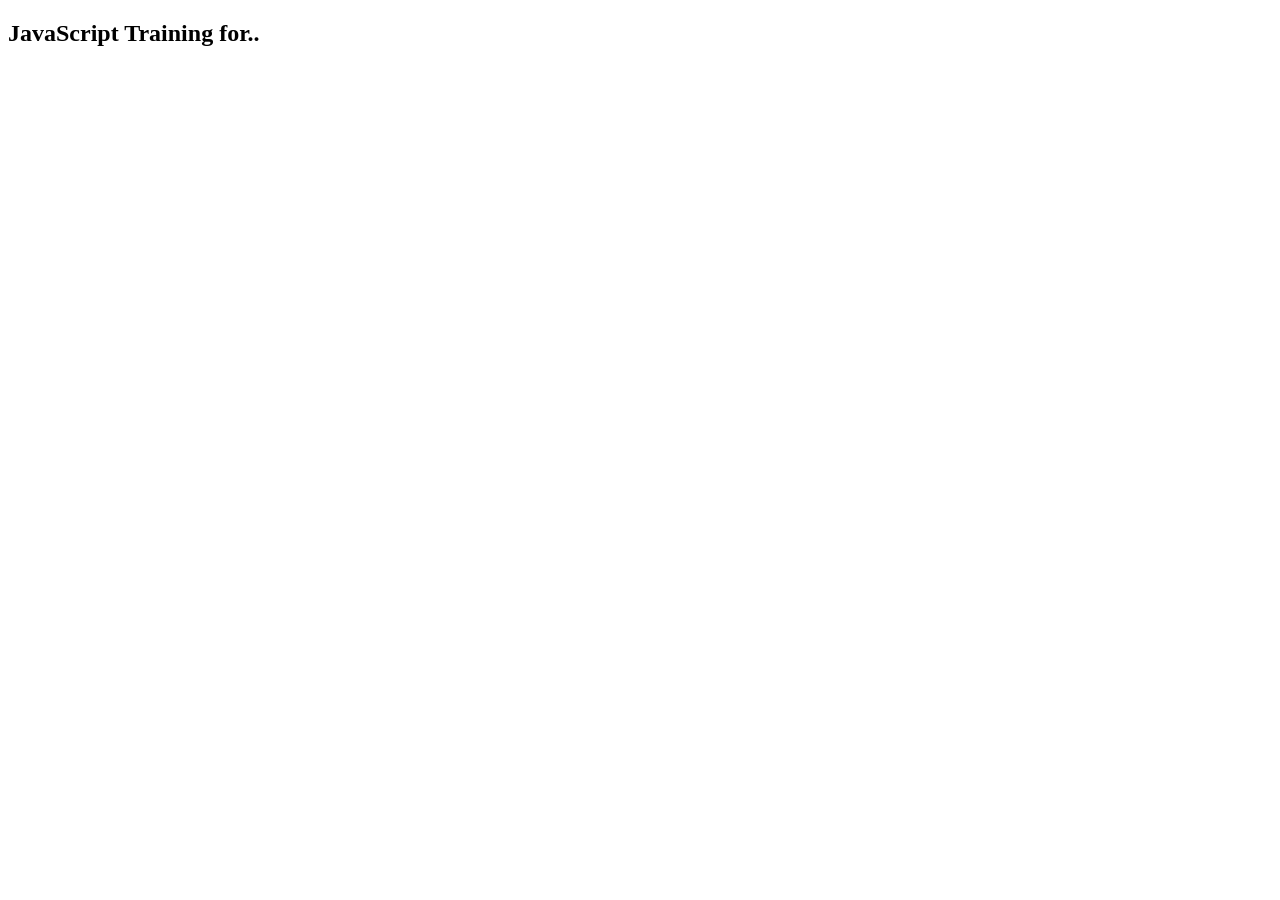
<file: index.html>
<!DOCTYPE html>
<html lang="en">
<head>
    <meta charset="UTF-8">
    <meta name="viewport" content="width=device-width, initial-scale=1.0">
    <title>JavaScript Calculator...</title>
    <!-- <link rel="stylesheet" href="./Css/style.css"> -->
</head>

<body>
    <h2>JavaScript Training for..</h2>
    <p id="demo"></p>
    <p id="demo1"></p>
    <!-- <p style="cursor:pointer" id="demo" onclick="this.style.color='green', this.style.fontSize='30px';"></p> -->
    <!-- <p id="demo1"></p> -->
        <!-- <button type="button" id="function" onclick="myFunction1()">what is this</button> -->
    <!-- <p id="demo">js</p> -->
    <script src="./js/array.js"></script>
    <!-- <script src="./js/randomNumbeer.js"></script> -->
    <!-- <script src="./js/test.js"></script> -->
    <!-- <script src="./js/class.js"></script> -->
    <!-- <script src="/ajax.js"></script> -->
    <!-- <script  type="module" src="./js/object.js"></script> -->
    <!-- <script src="./js/testtwo.js"> </script> -->
    <!-- <script  type="module" src="./js/forLoop.js"> </script> -->
        <!-- <button type="button" onclick="document.getElementById('demo').innerHTML=myLudu(1, 6)">Click Here</button> -->
        
    <!-- <script src="./js/problemsolving.js"></script> -->
    <!-- <script src="./js/conditional.js"></script> -->
    <!-- <script src="./js/test.js"></script> -->

    <!-- <div class="page-header">
        <h1>JavaScript Calculator</h1>
        <p>Click buttons to build an expression, then press =.</p>
    </div> -->

     <!-- <div class="calculator">
        <input type="text" id="calc-display" class="calc-display" placeholder="0" >
        <div class="calc-buttons">
            <button class="calc-button operator" data-value="/">÷</button>
            <button class="calc-button wide" data-value="C">C</button>
            <button class="calc-button" data-value="back">←</button>            
            
            <button class="calc-button operator" data-value="*">×</button>
            <button class="calc-button" data-value="1">1</button>
            <button class="calc-button" data-value="2">2</button>
            <button class="calc-button" data-value="3">3</button>

            <button class="calc-button operator" data-value="-">−</button>
            <button class="calc-button" data-value="4">4</button>
            <button class="calc-button" data-value="5">5</button>
            <button class="calc-button" data-value="6">6</button>

            <button class="calc-button operator" data-value="+">+</button>
            <button class="calc-button" data-value="7">7</button>
            <button class="calc-button" data-value="8">8</button>
            <button class="calc-button" data-value="9">9</button>
            
            
            <button class="calc-button equal" data-value="=">=</button>
            <button class="calc-button" data-value="0">0</button>
            <button class="calc-button" data-value=".">.</button>
        </div>
    </div>   -->

    <!-- <script src="./js/thisKeyW.js"></script> -->
    <!-- <script src="./js/calculator.js"></script> -->
<!-- <script src="./js/problem2.js"></script> -->
    <!-- <script src="./js/testtwo.js"></script> -->
    
    
    <!-- <button type="button" onclick="document.getElementById('randNum').innerHTML=randomNum(1, 6)">Random Number</button>
    <p id="randNum"></p> 

     toSorted methood
    <button type="button" onclick="document.getElementById('nameSorted').innerHTML=studentSorted">Show Student Name</button>
    <p id="nameSorted"></p>  -->

    <!-- this in event -->
<!-- <button onclick="this.style.color='red'">Click to Remove Me!</button> -->

    <!-- <p id="leapyear"></p>  -->

    <!-- JavaScript void oparator -->
<!-- <h1>JavaScript Operators</h1>
<h2>The void Operator</h2>

<p>
<a href="javascript:void(0);">Useless link</a>
</p>

<p>
<a href="javascript:void(document.body.style.backgroundColor='purple');">for purple</a><br>
<a href="javascript:void(document.body.style.backgroundColor='red');">for red.</a><br>
<a href="javascript:void(document.body.style.backgroundColor='gray');">for gray.</a>
</p> -->
<script>
// Calculate Function
// function calculate(x, y, operation) {
//   return operation(x, y);
// }
// // Add Fubction
// function add(a, b) {
//   return a + b;
// }
// // Call calculate() with add as callback
// console.log=calculate(5, 3);



</script>
    <!-- <script src="./js/calculator.js"></script> -->
</body>
</html>
</file>
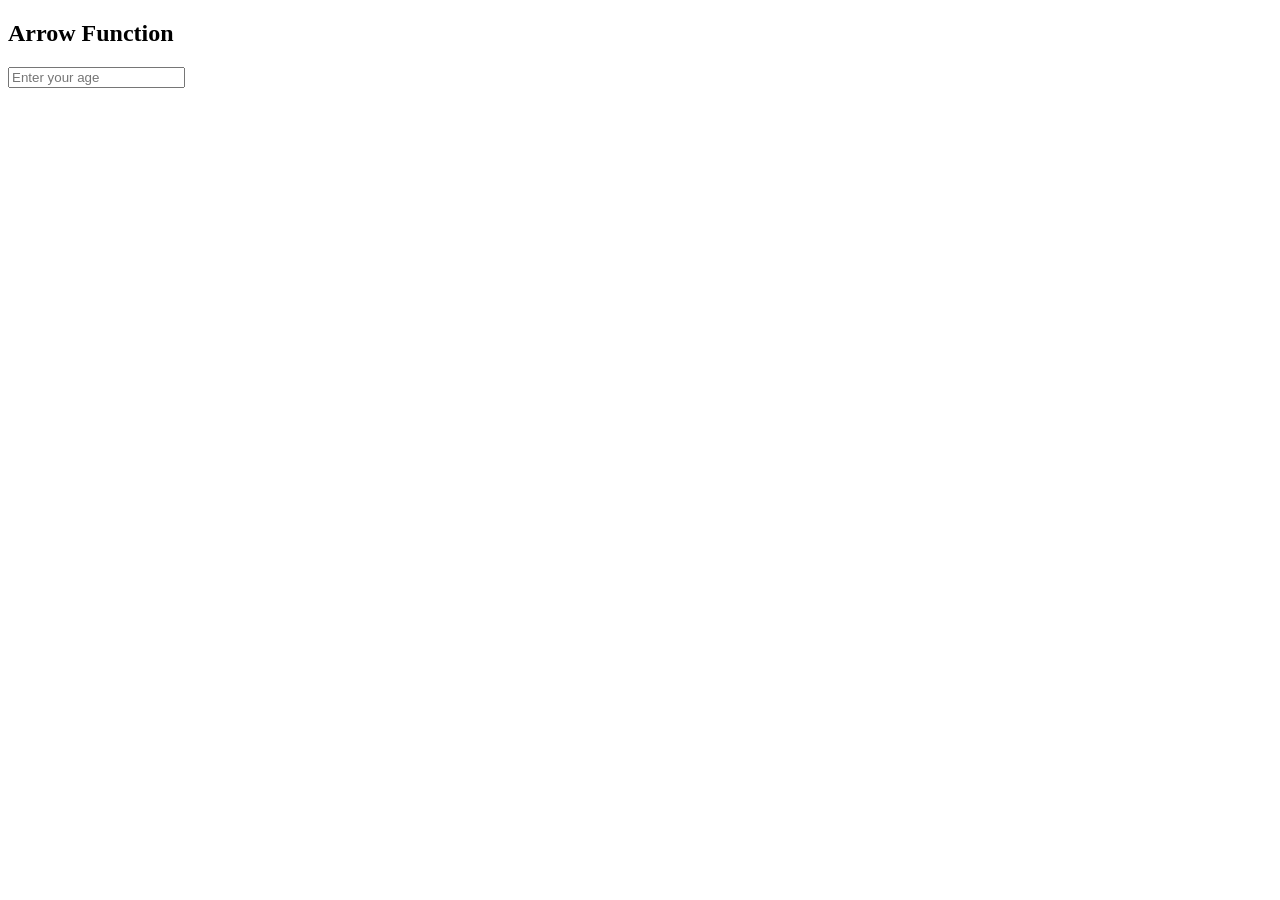
<file: arrowFunction.html>
<!DOCTYPE html>
<html lang="en">
<head>
    <meta charset="UTF-8">
    <meta name="viewport" content="width=device-width, initial-scale=1.0">
    <title>Arrow Function</title>
</head>
<body>
    <h2>Arrow Function</h2>

    <!-- <input type="text" placeholder="type to search.." class="search"> <br><br> -->
    <input type="number" placeholder="Enter your age" class="search">
    <p id="result"></p>
    <p id="thanks"></p>
    <!-- <button id="submitBtn">Submit</button> -->

   <!-- <script>
        // simple arrow function
        // let librari = document.getElementById('demo');
        // const javaScript ={
        //     name: "JS",
        //     libraries:['react', 'angular', 'vue'],
        //     prontLibaries: function () {
        //         this.libraries.forEach(() => console.log(librari.innerHTML=`${this.libraries} is a library of ${this.name}`));
                
        //     },
        // };
        // javaScript.prontLibaries();
        //simple arrow function has end

        //function with addEvenListener showing data instant
        // const search = document.querySelector(".search");
        // const result = document.querySelector('#result');
        // const thanks = document.querySelector('#thanks');
        
        //  var age = 10;
        // let myAge = (age >= 18) ? "Adult": "Child";
        // // console.log(myAge);

        // var type;
        // if (age >= 18) {
        //     // console.log("Adult");
        //     type ="Adult";
        // }else{
        //     // console.log("Child");
        //      type ="Child";
        // }

        // const valie = document.getElementById('result').innerHTML = type;

        
        // if (type === "Child") {
        //     search.addEventListener('keyup', showData);
        // }else{
        //     search.disable = true;
        // }

        // function showData() {
        //     result.innerHTML = this.value;
        //     // let self = this;
        //     setTimeout(() => thanks.innerHTML =`You typed .. ${this.value}`, 2000);
        // }
        

        // search.addEventListener('keyup', () => console.log(result.innerHTML = this.value)); //not workable like this 

        //NB: new object is not working for arrow function..

        //ternnery oparator
       

    </script>
    <script>
        const search = document.querySelector(".search");
        const result = document.querySelector('#result');
        const thanks = document.querySelector('#thanks');

        const age = 21;
        const type = age >= 18 ? "Adult" : "Child";

        result.innerHTML = type;

        if (type === "Child") {
            search.disabled = true;   // lock the input
        } else {
            search.disabled = false;  // Adult — make sure it's active
            search.addEventListener('keyup', showData);
        }

        function showData() {
            // result.innerHTML = this.value;
            setTimeout(() => {
                thanks.innerHTML = `You typed.. ${this.value}`;
            }, 2000);
        }
    </script> -->

    <!-- <script>
    // const search = document.querySelector(".search");
    // const result = document.querySelector('#result');
    // // const submitBtn = document.querySelector('#submitBtn');


    // search.disabled = false; // disabled by default until valid input

    // search.addEventListener('keyup', checkAge);

    // function checkAge() {
    //     const age = Number(this.value);
    //     const type = age >= 18 ? "Adult" : "Child";

    //     result.innerHTML = this.value ? type : "";

    //     if (type === "Adult" && age !== "") {
    //         search.disabled = false;
            
    //     } else {
    //         search.disabled = true;
    //     }
    // }
</script> -->
<!-- <script>
    const search = document.querySelector(".search");
const result = document.querySelector('#result');

let keyupCount = 0;

search.addEventListener('keyup', checkAge);

function checkAge() {
    keyupCount++;

    const age = Number(this.value);
    const type = age >= 18 ? "Adult" : "Child";

    result.innerHTML = this.value ? type : "";

    if (keyupCount >= 2) {
        search.disabled = true;
    }
}
</script> -->

    
</body>
</html>
</file>
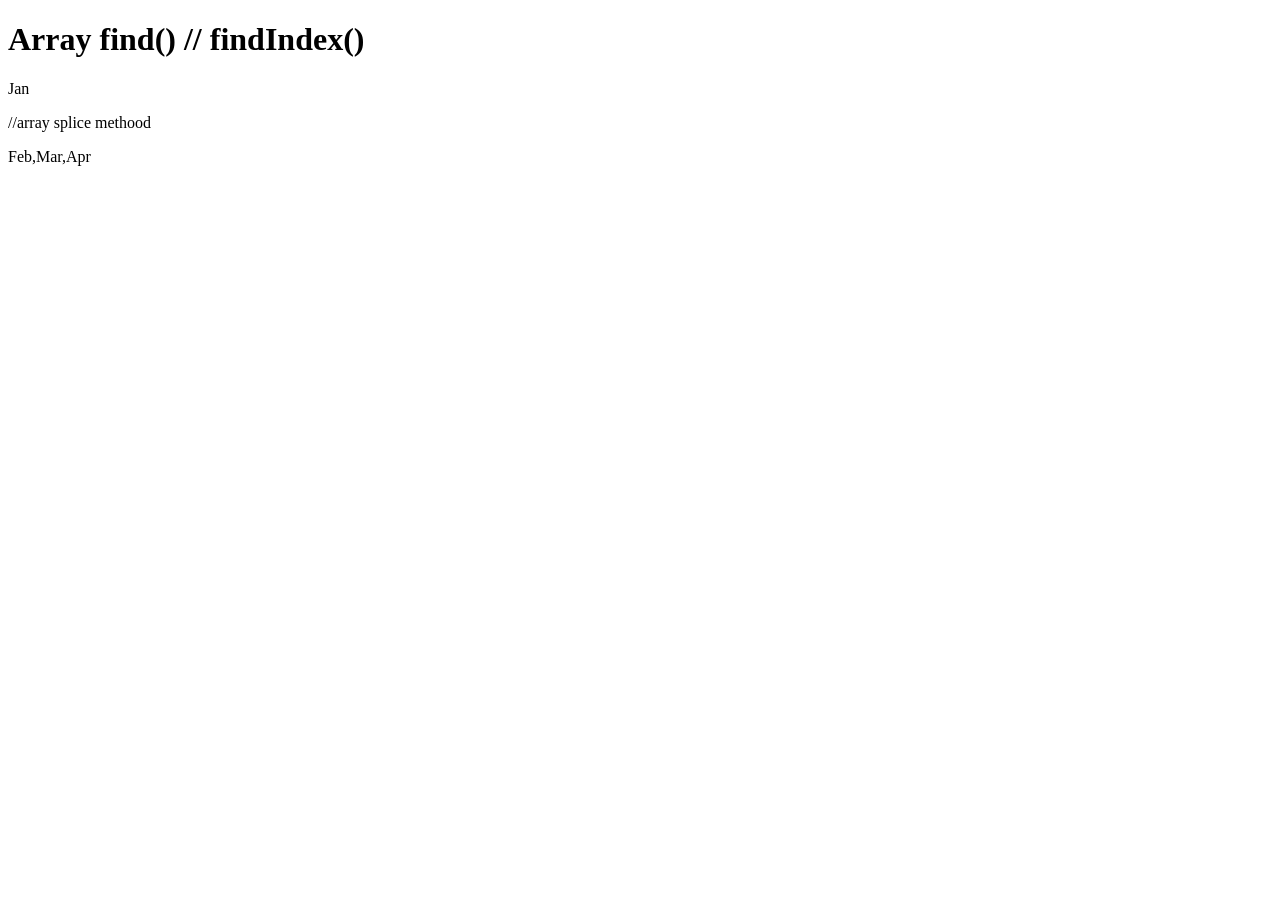
<file: find.html>
<!DOCTYPE html>
<html lang="en">
<head>
    <meta charset="UTF-8">
    <meta name="viewport" content="width=device-width, initial-scale=1.0">
    <title>Array find</title>
</head>
<body>
    <h1>Array find() // findIndex()</h1>
    <p id="demo"></p>
    <script>
        var numbers = [1,2,3,4,5,6,7,8,9,10];
        //find() main value return kore
        //currentValue
        // var result = numbers.find(function(currentValue){
        //     return currentValue > 4;
        // });
        //current index
        // var result = numbers.find(function(currentIndex){
        //     return currentIndex > 5;
        // });
        // console.log(result);

        //class object
        // class Student {
        //     constructor(name, age, email) {
        //         this.name = name;
        //         this.age = age;
        //         this.email = email;                
        //     }
        //     test(){
        //         console.log("Hi");
        //     }
        //     newFunction(){
        //         let arry= [1,2,3,4];
        //         arry.find(() => this.test(arry));
        //     }
        // }
        // let student = new Student("mehedi", 35, "email@gmail.com");
        // student.newFunction();
    </script>
    <script>
    // findIndex() array index return kore**
    // var result = numbers.findIndex((currentValue, currentIndex, mainArray) => currentValue > 8);
    // console.log(result);


    //filter() in array**
    // var result = numbers.filter((currentValue, currentIndex, mainArray) => currentValue > 4);
    // console.log(result);

    //slice() in array
    // var result = numbers.slice(4, 5);
    // document.getElementById("demo").innerHTML= result;
    </script>
//array splice methood
    <p id="demo"></p>
    <p id="demoe"></p>

    <script>
    const months = ["Jan", "Feb", "Mar", "Apr"];
    const spliced = months.splice(0, 1);

    document.getElementById("demo").innerHTML = spliced;
    document.getElementById("demoe").innerHTML = months;
    </script>
</body>
</html>
</file>
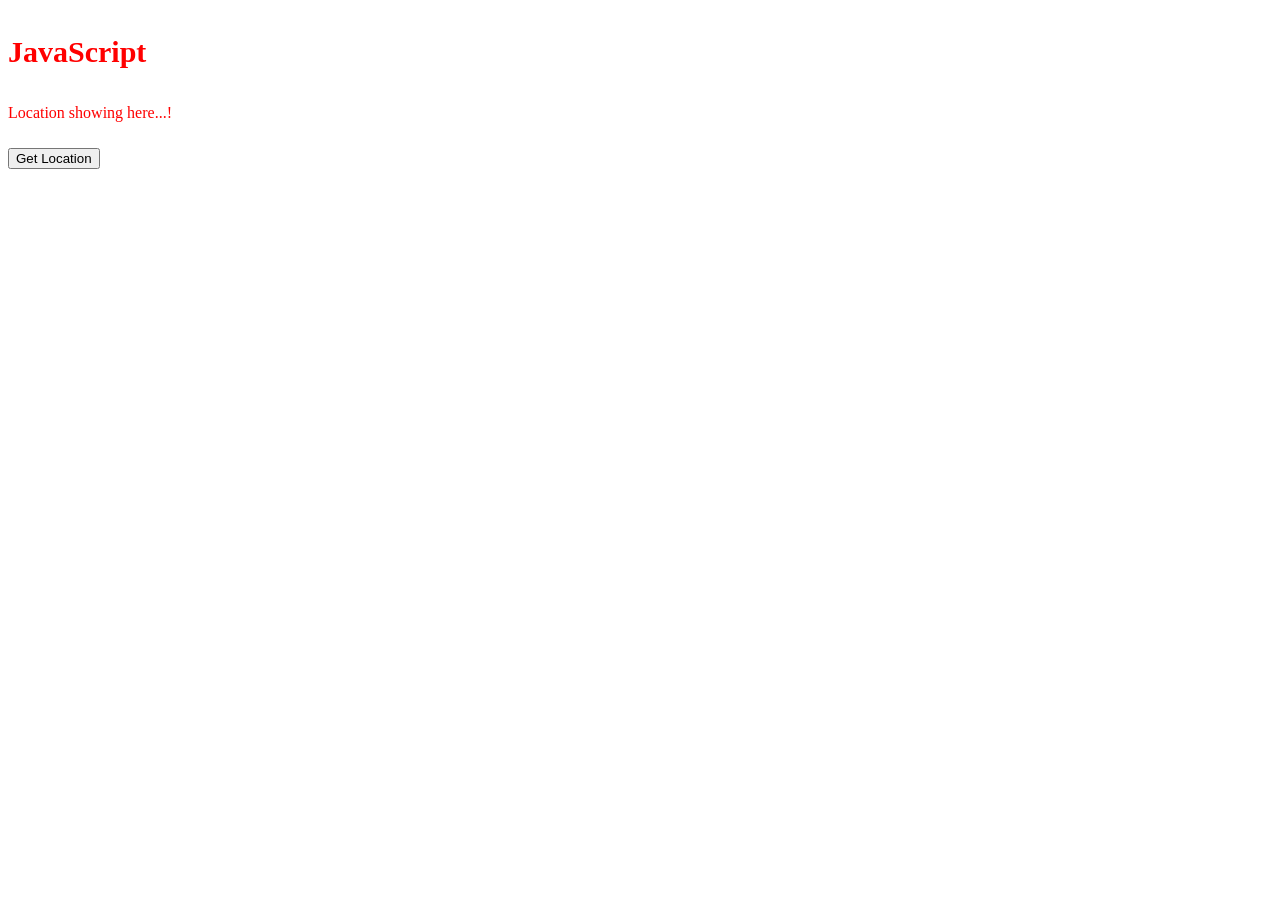
<file: index2.html>
<!DOCTYPE html>
<html lang="en">
<head>
    <meta charset="UTF-8">
    <meta name="viewport" content="width=device-width, initial-scale=1.0">
    <title>JavaScript</title>
    <style>
        #yellow{
            width: 400px;
            height: 400px;
            /* position: absolute; */
            background-color: yellow;
            
        }
        #red{
            width: 50px;
            height: 50px;
            background-color: red;
            position: relative;
            border-radius: 100px;
            border: solid #fff 3px;
            
        }
        button{
            margin: 10px 0px;
        }
        h2{
            color: red;
            font-size: 30px;
            padding: 10px 0px;

        }
    </style>
</head>
<body>
    <!-- <form id="frm1" action="/action_page.php" onsubmit="return formValided()" method="post">
        Full Name: <input type="text" name="fname">
        <input type="submit" value="Submit">
    </form> -->
    
    <!-- <p id="demo">test</p> -->
    <!-- <div>
        <button onclick="myAnimation()">Move</button>
        <div id="yellow">
            <div id="red"></div>
        </div>
    </div> -->
    <!-- <button id="button" onmouseover="butonTxt()">Hello JS</button> -->
    <!-- <button id="button"> Check for number </button> -->
    

    <div id="divOne">
        <!-- <p id="p1">Hello</p> -->
        <h2 id="p2">JavaScript</h2>
    </div>
<!-- 
    <input type="button" value="open window" onclick="openWind()">
    <br>
    <br>
    <input type="button" value="close window" onclick="closeWind()"> -->

    <!-- <input type="button" value="Window Alert" onclick="windAlert()">
    <br>
    <br> -->

    <!-- <input type="button" value="Window Confirm" onclick="windConfirm()">
    <br>
    <p id="p3"></p>
    <br>
    <input type="button" value="Window Pormpt" onclick="windPrompt()">
    <p id="p4"></p>
    -->

    <!-- <input type="button" value="Set Time" onclick="setTimier()">
    <br>
    <p id="p5"></p>
    <br>
    <input type="button" value="Stop Timier" onclick="stopTimier()">
    <p id="p6"></p> -->
    <!-- <p id="p7"></p> -->
    <!-- <input type="button" value="Set Intervel" onclick="startIntervel()">
    <br> -->
    
    <!-- <br>
    <input type="button" value="Stop Intervel" onclick="stopIntervel()"> -->
    
    <!-- <input type="button" value="Set Name" onclick="setCookieName()">
    <br>
    <br>

    <input type="button" value="Set User Name" onclick="setCookieUname()">
    <br>
    <br>
    
    <input type="button" value="Get Name" onclick="gerCookieName()">
    <br>
    <br>

    <input type="button" value="Get User Name" onclick="gerCookieUname()">
    <br>
    <p id="p8">Result</p>
    -->

    <!-- ইউজার ইনপুট Field -->
    <!-- <input type="text" id="nameInput" placeholder="আপনার নাম লিখুন">
    <br> -->
    <!-- Action Buttons -->
    <!-- <button onclick="saveName()">কুকি সেভ করুন (Set)</button>
    <br><br>
    <button onclick="showName()">কুকি দেখুন (Read)</button>
    <br><br>
    <button onclick="deleteName()">কুকি মুছুন (Delete)</button> -->

    <!-- আউটপুট দেখানোর জায়গা -->
    <!-- <h3 id="result"></h3> -->

    <!--Js Validation-->
    <!-- <input type="number" id="id01" min="100" max="500" required placeholder="Number.!">
    <button onclick="validaTion()">Validate</button> -->

    <!-- Worker object -->
    <!-- <button onclick="startWorker()">Start Worker</button>
    <br><br>
    <button onclick="stopWorker()">Stop Worker</button><br>
    <button onclick="alert('hi..!')">click</button> -->
    
    <!-- <button onclick="startWorker()">Start worker</button>
    <button onclick="stopWorker()">Stop worker</button>
    <button onclick="alert('hello')">Click</button>
    <p id="demo009">result</p> -->

    <!-- <button onclick="fatchData()">Fetch Data</button> -->
    <p id="p9">Location showing here...!</p>

    <!-- //geolocation API -->
    <button onclick="getLocation()">Get Location</button>

    <!-- <script src="./js/worker.js"></script> -->
    <script src="./js/dom.js"></script>
    <script src="./js/bomjs.js"></script>
</body>

</html>
</file>
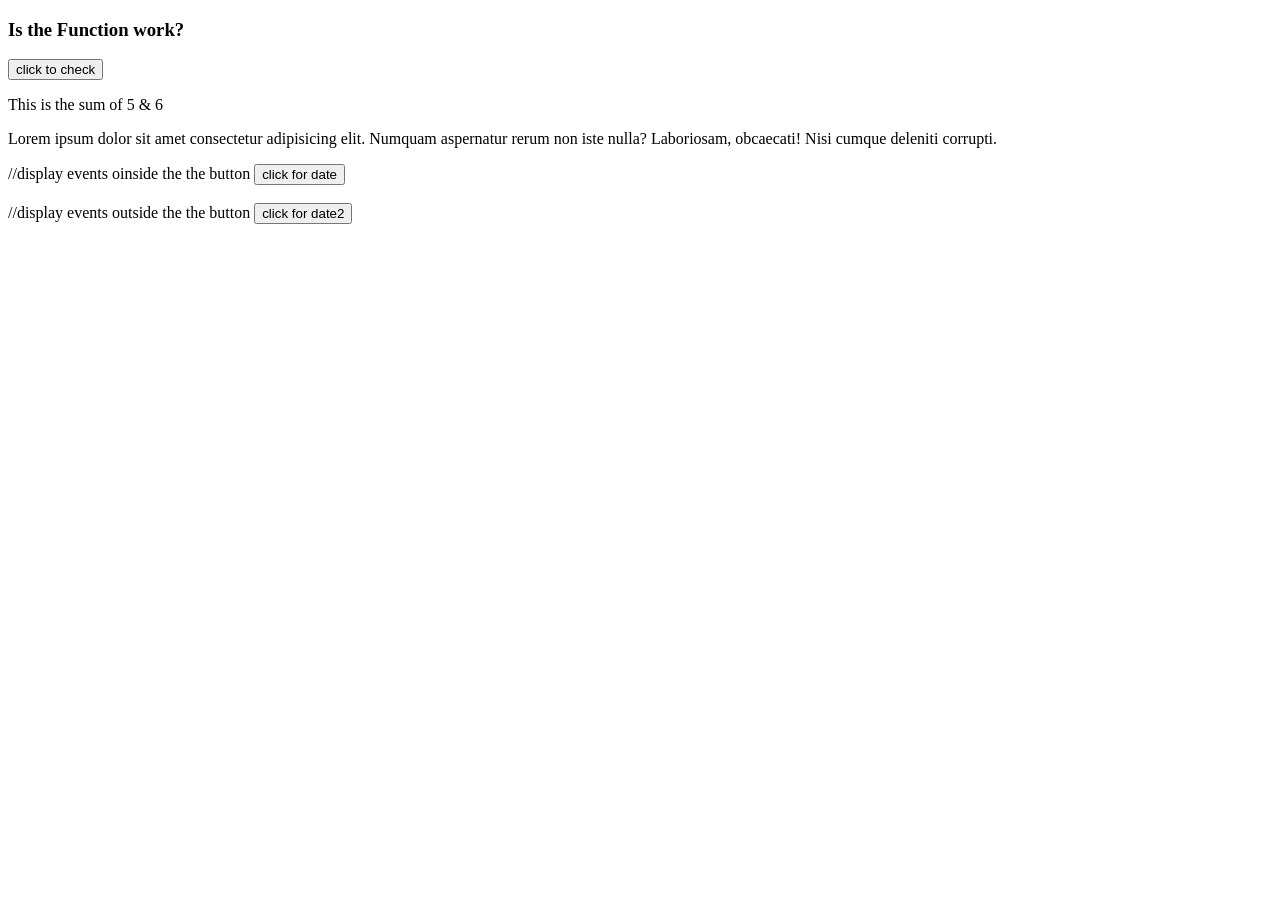
<file: js1-function.html>
<!doctype html>
<html lang="en">

<head>
    <meta charset="UTF-8" />
    <meta name="viewport" content="width=device-width, initial-scale=1.0" />
    <title>JS Skill Training</title>
</head>

<body>
    <!-- inline code for onclick event--

    <h2 id="cng">Inner HTML</h2>
    <button
      type="button"
      onclick="
        document.getElementById('cng').innerHTML = 'inner HTML updated'
      ">Try it</button>
    -->

    <!-- onclick with function -->
    <h3 id="funct">Is the Function work?</h3>
    <button type="button" onclick="myFuctions()">click to check</button>
    <script>
        function myFuctions() {
            document.getElementById("funct").innerHTML =
                "Yes it's Function is Working";
        }
    </script>

    <p>This is the sum of 5 & 6</p>
    <!-- <p id="numberr"></p>
    <script>
      document.getElementById("numberr").innerHTML = 5 + 6;
    </script> -->

    <!-- <h2>this is paragraph</h2>
    <script>
      document.write(19 * 2);
    </script> -->

    <!-- window.alert function -->
    <!-- <h2>window alert function is working</h2>
    <script>
      window.alert("thank you to visit us");
      //alert("thank you to visit us"); also you can use this code in real code
    </script> -->

    <!-- window.print function -->
    <p>
        Lorem ipsum dolor sit amet consectetur adipisicing elit. Numquam aspernatur rerum non iste nulla? Laboriosam, obcaecati! Nisi cumque deleniti corrupti.
    </p>
    <!-- <p id="teste">
      
    </p>

    <button type="button" onclick="nameMy()">see update</button> -->
    //display events oinside the the button
    <button onclick="this.innerHTML= Date();">click for date </button>
    <br><br> //display events outside the the button
    <button onclick="displayDate();">click for date2</button>
    <br><br>
    <p id="demo3"></p>

    <script src="./js/test.js">
        //object with function
        let car = {
            name: "BMW",
            model: 2026,
            weight: "1000-kg",
            color: "Black",
            start: function() {
                console.log("car has started");
            },
        };
        // console.log(car.name, car.model);
        console.log(car['name']);
        car.start();

        let p = new Number(10);
        let q = true;
        console.log(typeof p);
        console.log(typeof q);
    </script>

</body>

</html>
</file>
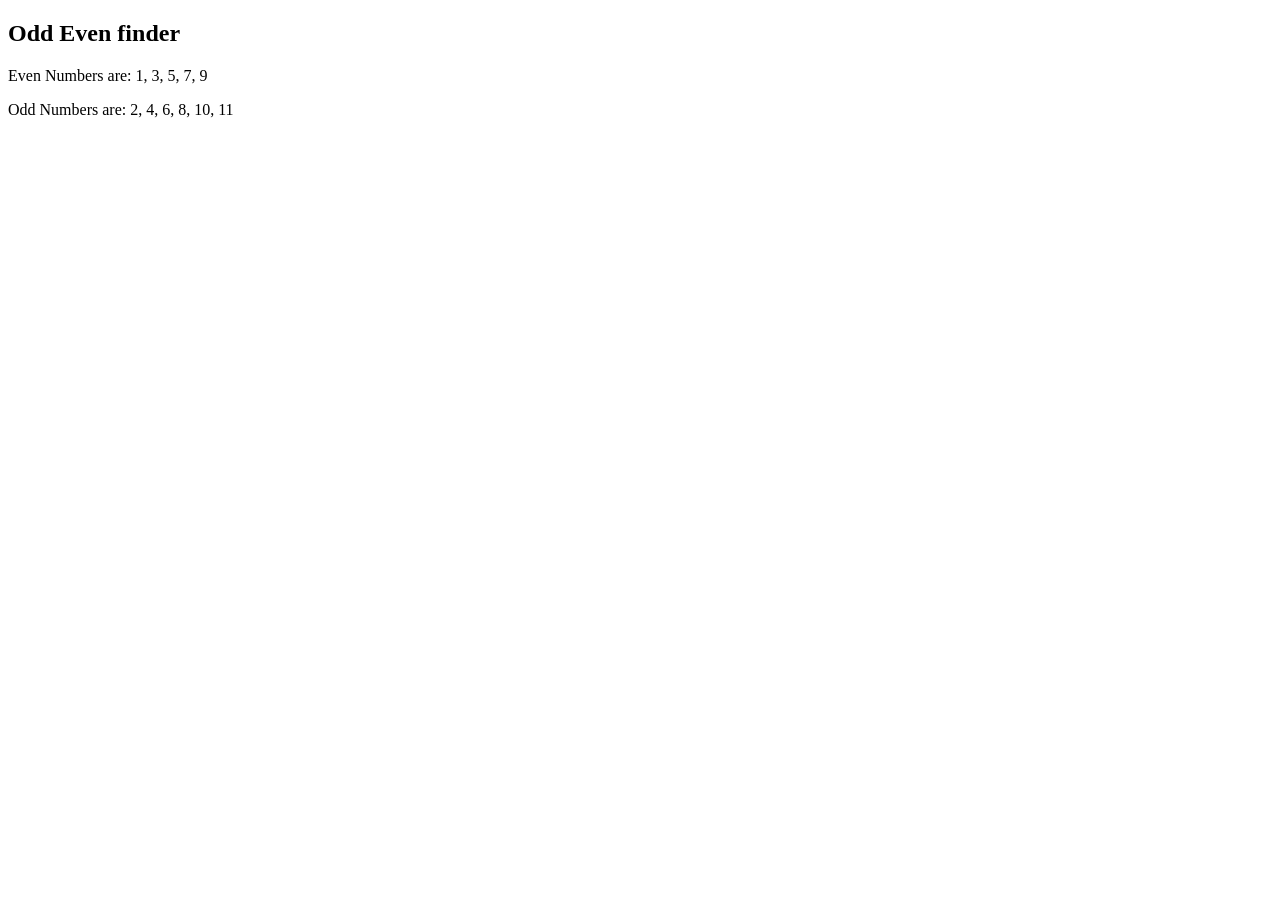
<file: oddeven.html>
<!DOCTYPE html>
<html lang="en">
<head>
    <meta charset="UTF-8">
    <meta name="viewport" content="width=device-width, initial-scale=1.0">
    <title>Odd/Even find</title>
</head>
<body>
    <h2>Odd Even finder</h2>

    <p id="demoOne">Even Number =</p>
    <p id="demo">Odd Number = </p>
    

    <script>
        let numbers = [1,2,3,4,5,6,7,8,9,10,11];
        let oddNumber = [];
        let evenNumber = [];

        for (let i = 1; i < numbers.length+1; i++) {
            if (numbers[i] % 2 === 0) {               
                evenNumber.push(i);                
            }else{
                oddNumber.push(i);
            }         
        }
        document.getElementById("demo").innerHTML="Odd Numbers are: " + oddNumber.join(", ");
        document.getElementById("demoOne").innerHTML="Even Numbers are: " + evenNumber.join(", ");

        // console.log(numbers);
    </script>
</body>
</html>
</file>
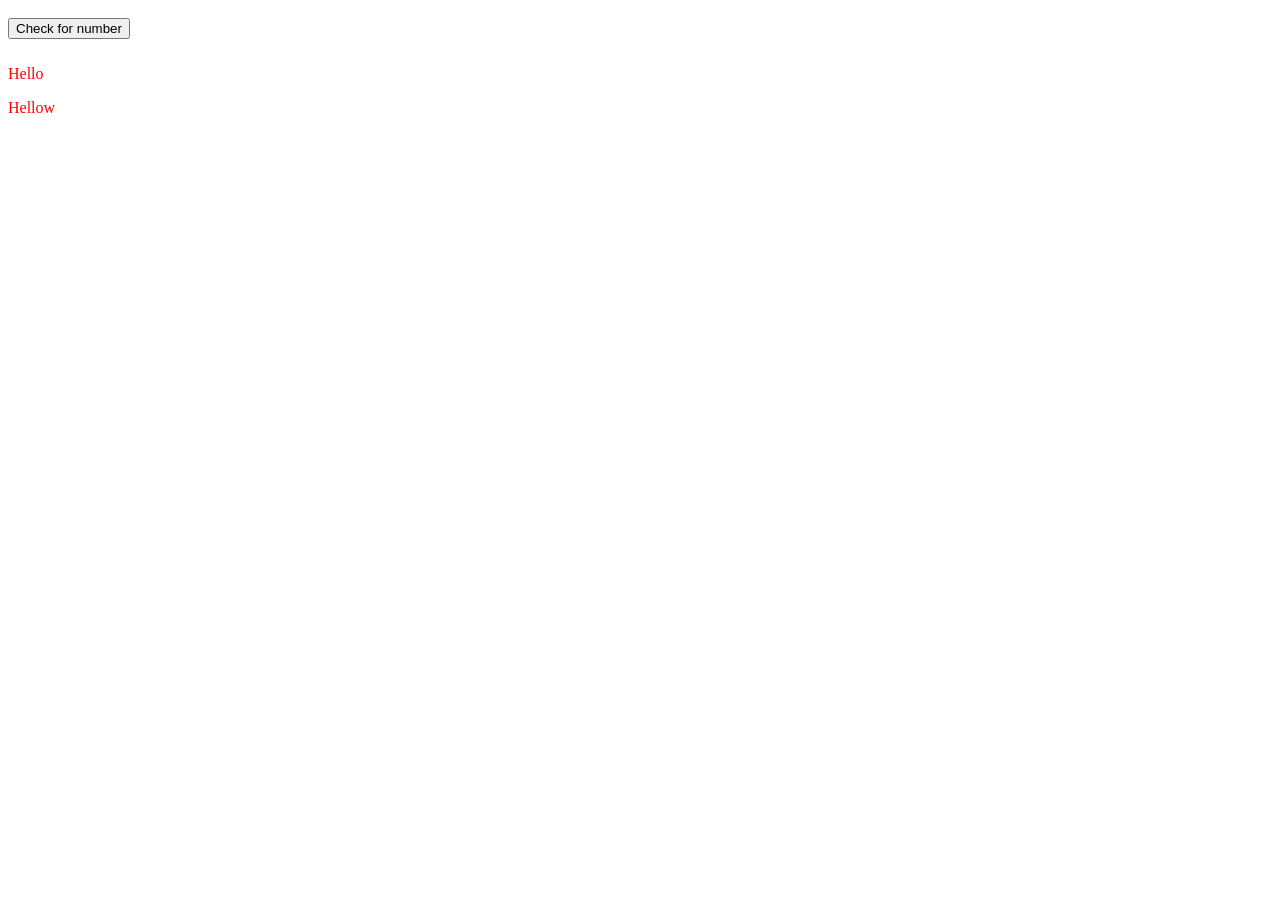
<file: js/index2.html>
<!DOCTYPE html>
<html lang="en">
<head>
    <meta charset="UTF-8">
    <meta name="viewport" content="width=device-width, initial-scale=1.0">
    <title>Document Object Model</title>
    <style>
        #yellow{
            width: 400px;
            height: 400px;
            /* position: absolute; */
            background-color: yellow;
            
        }
        #red{
            width: 50px;
            height: 50px;
            background-color: red;
            position: relative;
            border-radius: 100px;
            border: solid #fff 3px;
            
        }
        button{
            margin: 10px 0px;
        }
    </style>
</head>
<body>
    <!-- <form id="frm1" action="/action_page.php" onsubmit="return formValided()" method="post">
        Full Name: <input type="text" name="fname">
        <input type="submit" value="Submit">
    </form> -->
    
    <!-- <p id="demo">test</p> -->
    <!-- <div>
        <button onclick="myAnimation()">Move</button>
        <div id="yellow">
            <div id="red"></div>
        </div>
    </div> -->
    <!-- <button id="button" onmouseover="butonTxt()">Hello JS</button> -->
    <button id="button"> Check for number </button>
    

    <div id="divOne">
        <p id="p1">Hello</p>
        <p>Hellow</p>
    </div>

    <script src="dom.js"></script>
</body>

</html>
</file>
<file: Css/style.css>
body {
  margin: 0;
  min-height: 100vh;
  background: #f4f7fb;
  display: flex;
  align-items: center;
  justify-content: center;
  font-family: Inter, system-ui, sans-serif;
  color: #1e2432;
}

.page-header {
  position: absolute;
  top: 24px;
  left: 24px;
  max-width: 340px;
}

.page-header h1 {
  margin: 0 0 8px;
  font-size: 2rem;
}

.page-header p {
  margin: 0;
  color: #55617c;
}

.calculator {
  width: min(360px, calc(100vw - 32px));
  background: #1f232a;
  border-radius: 28px;
  padding: 24px;
  box-shadow: 0 30px 60px rgba(20, 26, 41, 0.18);
}

.calc-display {
  width: 100%;
  border: none;
  border-radius: 18px;
  background: #252a33;
  color: #f7f8fb;
  padding: 18px 20px;
  font-size: 2rem;
  text-align: right;
  margin-bottom: 18px;
  box-sizing: border-box;
}

.calc-display:focus {
  outline: none;
}

.calc-buttons {
  display: grid;
  grid-template-columns: repeat(4, 1fr);
  gap: 14px;
}

.calc-button {
  border: none;
  border-radius: 16px;
  background: #2b303a;
  color: #f7f8fb;
  font-size: 1.2rem;
  font-weight: 600;
  padding: 18px 0;
  cursor: pointer;
  transition: transform 0.15s ease, background 0.15s ease;
}

.calc-button:hover {
  transform: translateY(-1px);
  background: #3a414d;
}

.calc-button.operator {
  background: #ff9f0a;
  color: #1c1f25;
}

.calc-button.equal {
  grid-column: span 2;
  background: #0a84ff;
}

.calc-button.wide {
  grid-column: span 2;
}

@media (max-width: 420px) {
  .page-header {
    position: static;
    text-align: center;
    margin-bottom: 20px;
  }

  .calculator {
    padding: 18px;
  }
}
</file>
